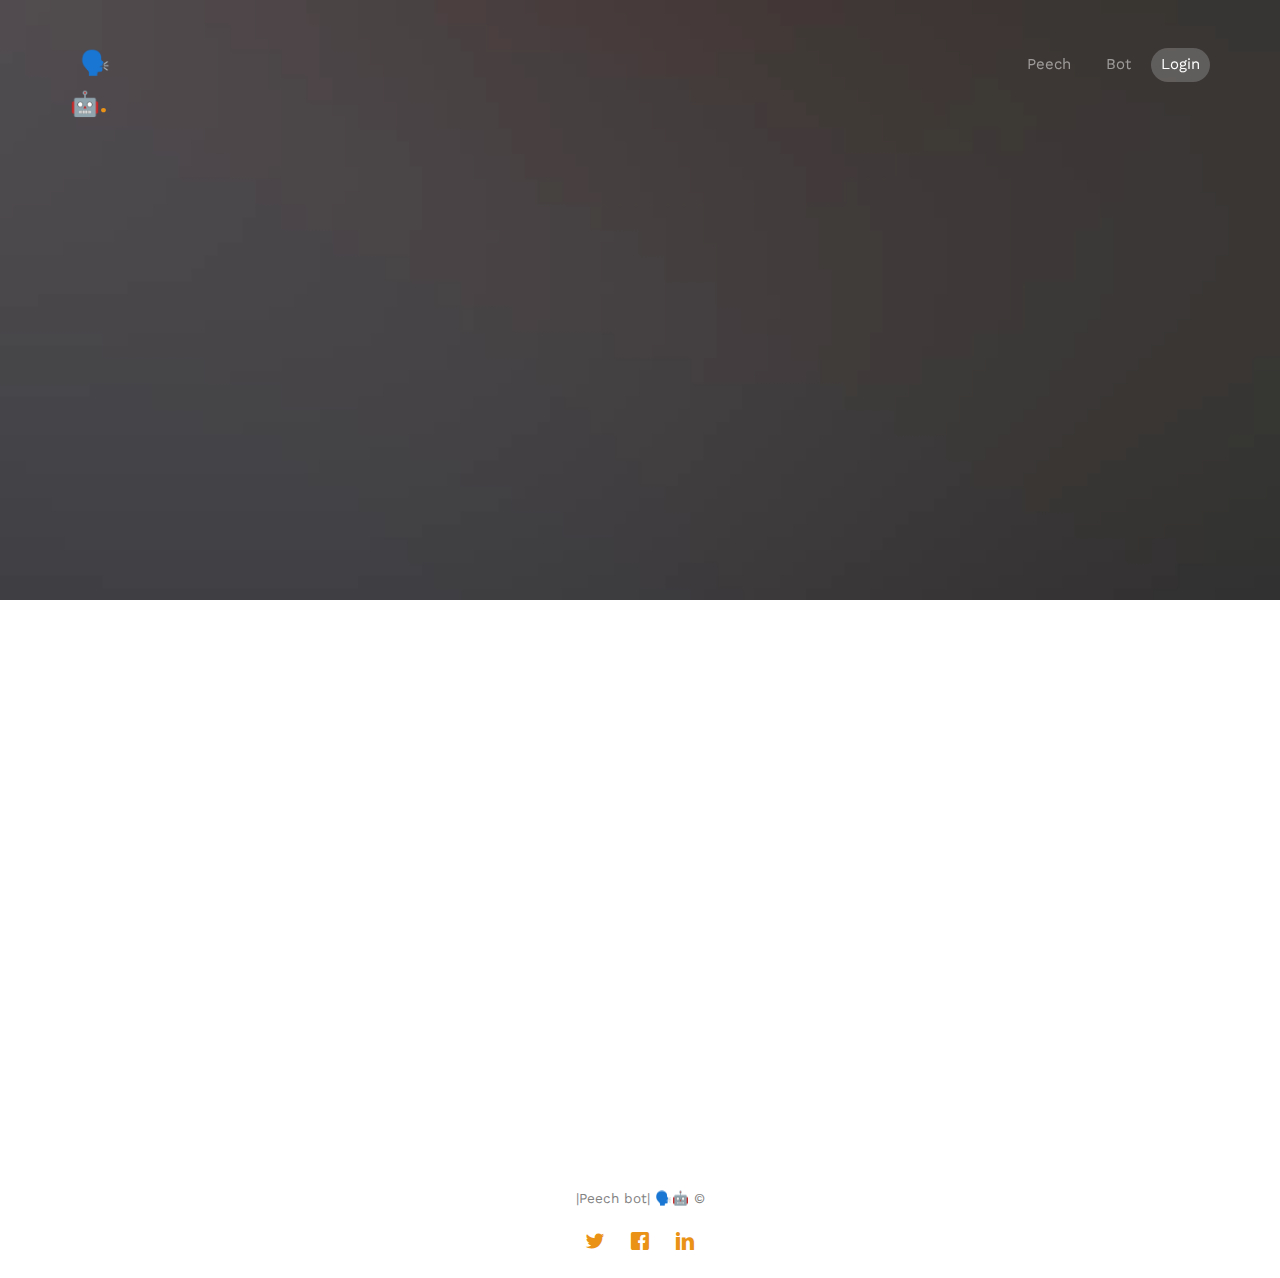
<file: index.html>
<!DOCTYPE HTML>
<html>
	<head>
	<meta charset="utf-8">
	<meta http-equiv="X-UA-Compatible" content="IE=edge">
	<title>|Peech bot| 🗣️🤖 &mdash; </title>
	<meta name="viewport" content="width=device-width, initial-scale=1">
	<meta name="description" content="Plataforma de Analítica de datos " />
	<meta name="keywords" content="Analítica" />
	<meta name="author" content="Basilea Investments" />


  	<!-- Facebook and Twitter integration -->
	<meta property="og:title" content=""/>
	<meta property="og:image" content=""/>
	<meta property="og:url" content=""/>
	<meta property="og:site_name" content=""/>
	<meta property="og:description" content=""/>
	<meta name="twitter:title" content="" />
	<meta name="twitter:image" content="" />
	<meta name="twitter:url" content="" />
	<meta name="twitter:card" content="" />

	<link href="https://fonts.googleapis.com/css?family=Work+Sans:300,400,500,700,800" rel="stylesheet">
	
	<!-- Animate.css -->
	<link rel="stylesheet" href="css/animate.css">
	<!-- Icomoon Icon Fonts-->
	<link rel="stylesheet" href="css/icomoon.css">
	<!-- Bootstrap  -->
	<link rel="stylesheet" href="css/bootstrap.css">

	<!-- Magnific Popup -->
	<link rel="stylesheet" href="css/magnific-popup.css">

	<!-- Owl Carousel  -->
	<link rel="stylesheet" href="css/owl.carousel.min.css">
	<link rel="stylesheet" href="css/owl.theme.default.min.css">

	<!-- Theme style  -->
	<link rel="stylesheet" href="css/style.css">

	<!-- Modernizr JS -->
	<script src="js/modernizr-2.6.2.min.js"></script>
	<!-- FOR IE9 below -->
	<!--[if lt IE 9]>
	<script src="js/respond.min.js"></script>
	<![endif]-->

	</head>
	<body>
		
	<div class="fh5co-loader"></div>
	
	<div id="page">
	<nav class="fh5co-nav" role="navigation">
		<div class="top">
			<div class="container">
				<div class="row">
					<div class="col-xs-12 text-right">
						
					</div>
				</div>
			</div>
		</div>
		<div class="top-menu">
			<div class="container">
				<div class="row">
					<div class="col-xs-1">
						<div id="fh5co-logo"><a href="index.html">🗣️🤖<span>.</span></a></div>
					</div>
					<div class="col-xs-11 text-right menu-1">
						<ul>
							<li class="active"><a href="index.html"></a></li>
							<li><a href="#">Peech</a></li>
							<li class="has-dropdown"><a href="#">Bot</a><ul class="dropdown">
									<li><a href="asuntos.html">Talk</a></li>
								</ul></li>
							
							<li class="btn-cta"><a href="#"><span>Login</span></a></li>
							
						</ul>
					</div>
				</div>
				
			</div>
		</div>
	</nav>

	<header id="fh5co-header" class="fh5co-cover fh5co-cover-sm" role="banner" style="background-image:url(images/img_bg_2.jpg);" data-stellar-background-ratio="0.5">
		<div class="overlay"></div>
		<div class="container">
			<div class="row">      
				<div class="col-md-8 col-md-offset-2 text-center">
					<div class="display-t">
						<div class="display-tc animate-box" data-animate-effect="fadeIn">

									
									<iframe width="560" height="315" src="https://www.youtube.com/embed/?autoplay=166twwLD4P1Y" frameborder="0" allow="autoplay; encrypted-media" allowfullscreen></iframe>
</iframe>

							<h1> </h1>
							<h2></h2>
							<h2></h2>
						</div>
					</div>
				</div>
			</div>
		</div>
	</header>
<div id="fh5co-counter" class="fh5co-counters">
		<div class="container">
			<div class="row">
				<div class="col-md-3 text-center animate-box">
					<span class="fh5co-counter js-counter" data-from="0" data-to="21233" data-speed="4500" data-refresh-interval="50"></span>
					<span class="fh5co-counter-label">Removed Hate Speech</span>
				</div>
				<div class="col-md-3 text-center animate-box">
					<span class="fh5co-counter js-counter" data-from="0" data-to="4212" data-speed="4300" data-refresh-interval="50"></span>
					<span class="fh5co-counter-label">Bullying</span>
				</div>
				<div class="col-md-3 text-center animate-box">
					<span class="fh5co-counter js-counter" data-from="0" data-to="3953" data-speed="4500" data-refresh-interval="50"></span>
					<span class="fh5co-counter-label">Threads</span>
				</div>
				<div class="col-md-3 text-center animate-box">
					<span class="fh5co-counter js-counter" data-from="0" data-to="4616" data-speed="4300" data-refresh-interval="50"></span>
					<span class="fh5co-counter-label">Attacks</span>
				</div>
			</div>
		</div>
	</div>
	
			
	
						
	

<div id="fh5co-explore" >
		<div class="container">	
		<div class="row animate-box">
				<div class="col-md-6 col-md-offset-3 text-center fh5co-heading">

				<h4> </h4>
				
					</div>

				
				


					</div>
				</div>
			</div>
		</div>

			<div class="row copyright">
				<div class="col-md-12 text-center">
					<p>
						<small class="block">|Peech bot| 🗣️🤖 &copy; </small> 

					</p>
					

					<p>
						<ul class="fh5co-social-icons">
							<li><a href="#"><i class="icon-twitter"></i></a></li>
							<li><a href="#"><i class="icon-facebook"></i></a></li>
							<li><a href="#"><i class="icon-linkedin"></i></a></li>
							
						</ul>
					</p>
				</div>
			</div>
		</div>
	
		</div>
	</footer>
	</div>

	<div class="gototop js-top">
		<a href="#" class="js-gotop"><i class="icon-arrow-up"></i></a>
	</div>
	
	<!-- jQuery -->
	<script src="js/jquery.min.js"></script>
	<!-- jQuery Easing -->
	<script src="js/jquery.easing.1.3.js"></script>
	<!-- Bootstrap -->
	<script src="js/bootstrap.min.js"></script>
	<!-- Waypoints -->
	<script src="js/jquery.waypoints.min.js"></script>
	<!-- Stellar Parallax -->
	<script src="js/jquery.stellar.min.js"></script>
	<!-- Carousel -->
	<script src="js/owl.carousel.min.js"></script>
	<!-- countTo -->
	<script src="js/jquery.countTo.js"></script>
	<!-- Magnific Popup -->
	<script src="js/jquery.magnific-popup.min.js"></script>
	<script src="js/magnific-popup-options.js"></script>
	<!-- Main -->
	<script src="js/main.js"></script>
	<script>
  (function(i,s,o,g,r,a,m){i['GoogleAnalyticsObject']=r;i[r]=i[r]||function(){
  (i[r].q=i[r].q||[]).push(arguments)},i[r].l=1*new Date();a=s.createElement(o),
  m=s.getElementsByTagName(o)[0];a.async=1;a.src=g;m.parentNode.insertBefore(a,m)
  })(window,document,'script','https://www.google-analytics.com/analytics.js','ga');

  ga('create', 'UA-42796169-6', 'auto');
  ga('send', 'pageview');

</script>
	</body>
</html>
</file>
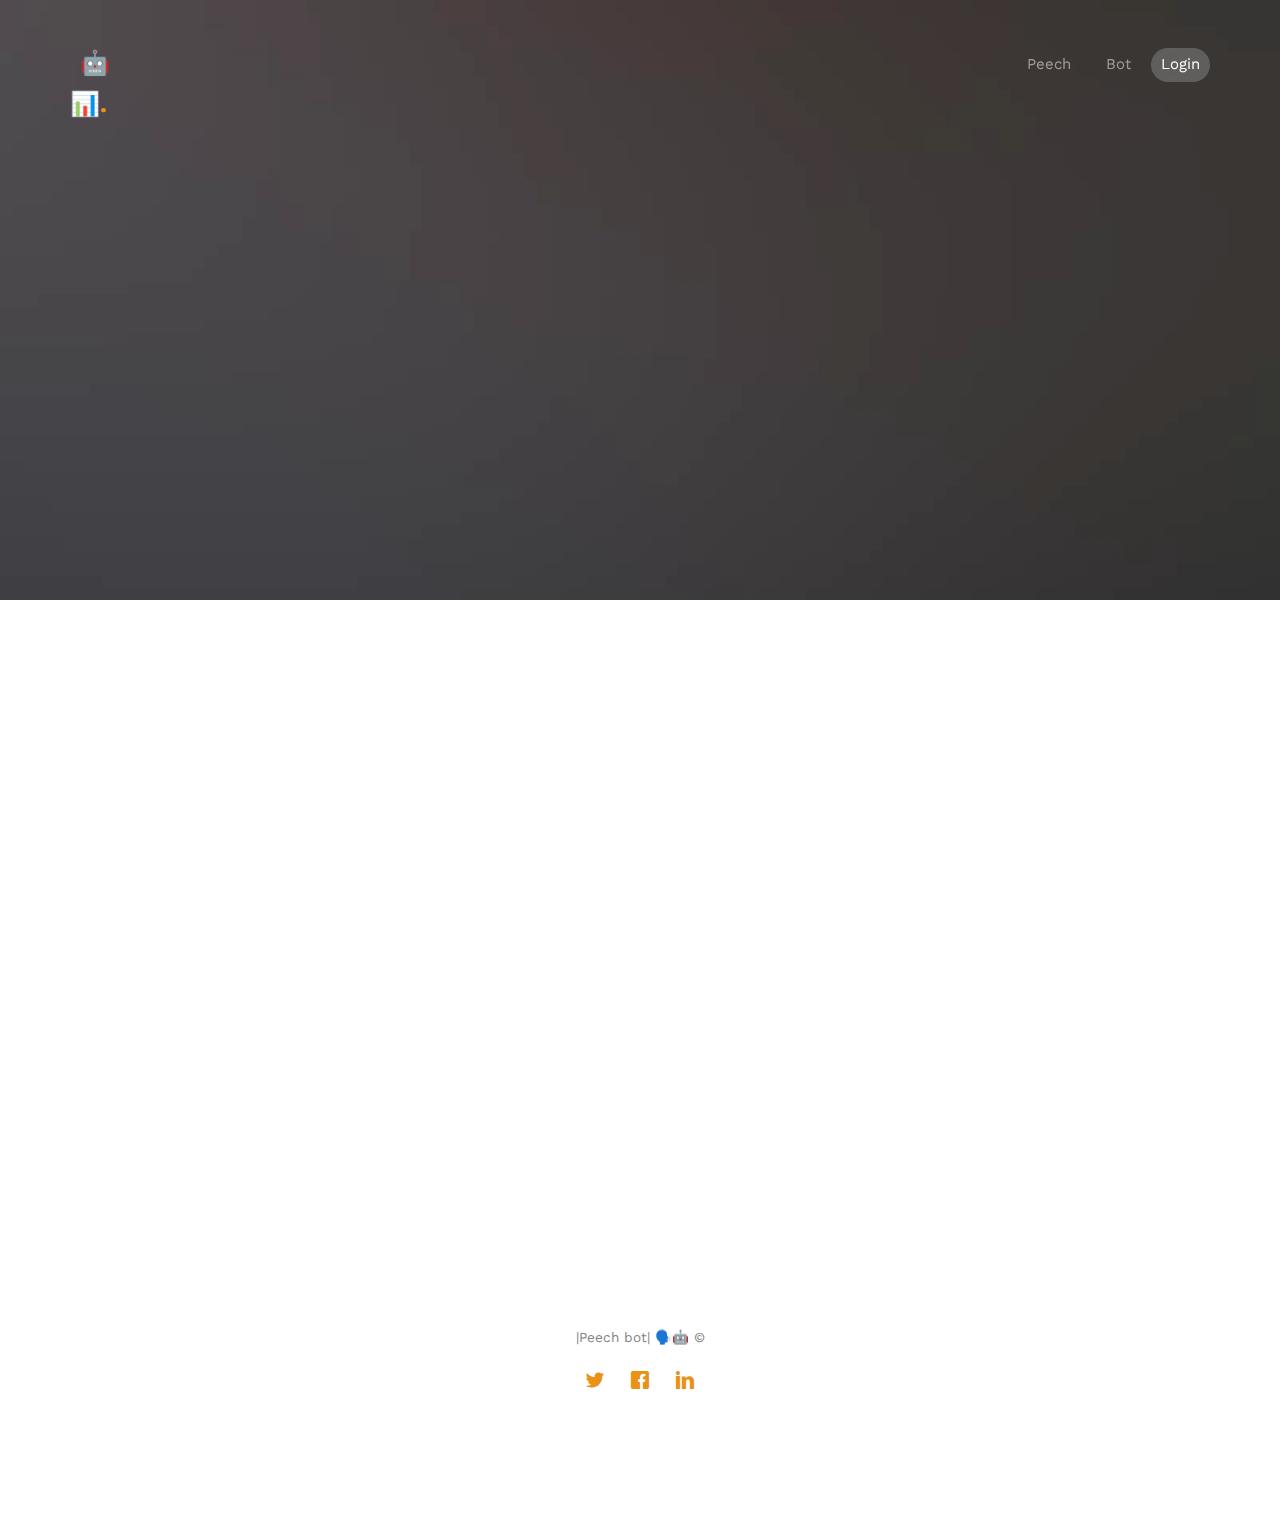
<file: asuntos.html>
<!DOCTYPE HTML>
<html>
	<head>
	<meta charset="utf-8">
	<meta http-equiv="X-UA-Compatible" content="IE=edge">
	<title>|Superbot| 🤖📊 &mdash; </title>
	<meta name="viewport" content="width=device-width, initial-scale=1">
	<meta name="description" content="Plataforma de Analítica de datos " />
	<meta name="keywords" content="Analítica" />
	<meta name="author" content="Basilea Investments" />


  	<!-- Facebook and Twitter integration -->
	<meta property="og:title" content=""/>
	<meta property="og:image" content=""/>
	<meta property="og:url" content=""/>
	<meta property="og:site_name" content=""/>
	<meta property="og:description" content=""/>
	<meta name="twitter:title" content="" />
	<meta name="twitter:image" content="" />
	<meta name="twitter:url" content="" />
	<meta name="twitter:card" content="" />

	<link href="https://fonts.googleapis.com/css?family=Work+Sans:300,400,500,700,800" rel="stylesheet">
	
	<!-- Animate.css -->
	<link rel="stylesheet" href="css/animate.css">
	<!-- Icomoon Icon Fonts-->
	<link rel="stylesheet" href="css/icomoon.css">
	<!-- Bootstrap  -->
	<link rel="stylesheet" href="css/bootstrap.css">

	<!-- Magnific Popup -->
	<link rel="stylesheet" href="css/magnific-popup.css">

	<!-- Owl Carousel  -->
	<link rel="stylesheet" href="css/owl.carousel.min.css">
	<link rel="stylesheet" href="css/owl.theme.default.min.css">

	<!-- Theme style  -->
	<link rel="stylesheet" href="css/style.css">

	<!-- Modernizr JS -->
	<script src="js/modernizr-2.6.2.min.js"></script>
	<!-- FOR IE9 below -->
	<!--[if lt IE 9]>
	<script src="js/respond.min.js"></script>
	<![endif]-->

	</head>
	<body>
		
	<div class="fh5co-loader"></div>
	
	<div id="page">
	<nav class="fh5co-nav" role="navigation">
		<div class="top">
			<div class="container">
				<div class="row">
					<div class="col-xs-12 text-right">
						
					</div>
				</div>
			</div>
		</div>
		<div class="top-menu">
			<div class="container">
				<div class="row">
					<div class="col-xs-1">
						<div id="fh5co-logo"><a href="index.html">🤖📊<span>.</span></a></div>
					</div>
					<div class="col-xs-11 text-right menu-1">
						<ul>
							<li class="active"><a href="index.html"></a></li>
							<li><a href="#">Peech</a></li>
							<li class="has-dropdown"><a href="index.html">Bot</a><ul class="dropdown">
									<li><a href="asuntos.html">Talk</a></li>
									
								</ul></li>
							
							<li class="btn-cta"><a href="#"><span>Login</span></a></li>
							
						</ul>
					</div>
				</div>
				
			</div>
		</div>
	</nav>

	<header id="fh5co-header" class="fh5co-cover fh5co-cover-sm" role="banner" style="background-image:url(images/img_bg_2.jpg);" data-stellar-background-ratio="0.5">
		<div class="overlay"></div>
		<div class="container">
			<div class="row">      
				<div class="col-md-8 col-md-offset-2 text-center">
					<div class="display-t">
						<div class="display-tc animate-box" data-animate-effect="fadeIn">

									<iframe    width="70%"    height="70%"    src="https://console.dialogflow.com/api-client/demo/embedded/bdfe3c20-02f0-439d-b521-942e863cbb37"></iframe>

							<h1> </h1>
							<h2></h2>
							<h2></h2>
						</div>
					</div>
				</div>
			</div>
		</div>
	</header>
<div id="fh5co-counter" class="fh5co-counters">
		<div class="container">
			<div class="row">
				<div class="col-md-3 text-center animate-box">
					<span class="fh5co-counter js-counter" data-from="0" data-to="21233" data-speed="4500" data-refresh-interval="50"></span>
					<span class="fh5co-counter-label">Removed Hate Speech</span>
				</div>
				<div class="col-md-3 text-center animate-box">
					<span class="fh5co-counter js-counter" data-from="0" data-to="4212" data-speed="4300" data-refresh-interval="50"></span>
					<span class="fh5co-counter-label">Bullying</span>
				</div>
				<div class="col-md-3 text-center animate-box">
					<span class="fh5co-counter js-counter" data-from="0" data-to="3953" data-speed="4500" data-refresh-interval="50"></span>
					<span class="fh5co-counter-label">Threads</span>
				</div>
				<div class="col-md-3 text-center animate-box">
					<span class="fh5co-counter js-counter" data-from="0" data-to="4616" data-speed="4300" data-refresh-interval="50"></span>
					<span class="fh5co-counter-label">Attacks</span>
				</div>
			</div>
		</div>
	</div>
	
			
					
				</div>
			</div>
		</div>	
		<div id="fh5co-explore" >
		<div class="container">	
		<div class="row animate-box">
				<
				
<div id="fh5co-explore" >
		<div class="container">	
		<div class="row animate-box">
				<div class="col-md-6 col-md-offset-3 text-center fh5co-heading">

				<h4> </h4>
				
					</div>

				
				


					</div>
				</div>
			</div>
		</div>

			<div class="row copyright">
				<div class="col-md-12 text-center">
					<p>
						<small class="block">|Peech bot| 🗣️🤖 &copy; </small> 

					</p>
					

					<p>
						<ul class="fh5co-social-icons">
							<li><a href="#"><i class="icon-twitter"></i></a></li>
							<li><a href="#"><i class="icon-facebook"></i></a></li>
							<li><a href="#"><i class="icon-linkedin"></i></a></li>
							
						</ul>
					</p>
				</div>
			</div>
		</div>
	
		</div>
	</footer>
	</div>

	<div class="gototop js-top">
		<a href="#" class="js-gotop"><i class="icon-arrow-up"></i></a>
	</div>
	
	<!-- jQuery -->
	<script src="js/jquery.min.js"></script>
	<!-- jQuery Easing -->
	<script src="js/jquery.easing.1.3.js"></script>
	<!-- Bootstrap -->
	<script src="js/bootstrap.min.js"></script>
	<!-- Waypoints -->
	<script src="js/jquery.waypoints.min.js"></script>
	<!-- Stellar Parallax -->
	<script src="js/jquery.stellar.min.js"></script>
	<!-- Carousel -->
	<script src="js/owl.carousel.min.js"></script>
	<!-- countTo -->
	<script src="js/jquery.countTo.js"></script>
	<!-- Magnific Popup -->
	<script src="js/jquery.magnific-popup.min.js"></script>
	<script src="js/magnific-popup-options.js"></script>
	<!-- Main -->
	<script src="js/main.js"></script>
	<script>
  (function(i,s,o,g,r,a,m){i['GoogleAnalyticsObject']=r;i[r]=i[r]||function(){
  (i[r].q=i[r].q||[]).push(arguments)},i[r].l=1*new Date();a=s.createElement(o),
  m=s.getElementsByTagName(o)[0];a.async=1;a.src=g;m.parentNode.insertBefore(a,m)
  })(window,document,'script','https://www.google-analytics.com/analytics.js','ga');

  ga('create', 'UA-42796169-6', 'auto');
  ga('send', 'pageview');

</script>
	</body>
</html>
</file>
<file: css/icomoon.css>
@font-face {
  font-family: 'icomoon';
  src:  url('../fonts/icomoon/icomoon.eot?6iuir');
  src:  url('../fonts/icomoon/icomoon.eot?6iuir#iefix') format('embedded-opentype'),
    url('../fonts/icomoon/icomoon.ttf?6iuir') format('truetype'),
    url('../fonts/icomoon/icomoon.woff?6iuir') format('woff'),
    url('../fonts/icomoon/icomoon.svg?6iuir#icomoon') format('svg');
  font-weight: normal;
  font-style: normal;
}

[class^="icon-"], [class*=" icon-"] {
  /* use !important to prevent issues with browser extensions that change fonts */
  font-family: 'icomoon' !important;
  speak: none;
  font-style: normal;
  font-weight: normal;
  font-variant: normal;
  text-transform: none;
  line-height: 1;

  /* Better Font Rendering =========== */
  -webkit-font-smoothing: antialiased;
  -moz-osx-font-smoothing: grayscale;
}

.icon-eye:before {
  content: "\e000";
}
.icon-paper-clip:before {
  content: "\e001";
}
.icon-mail:before {
  content: "\e002";
}
.icon-toggle:before {
  content: "\e003";
}
.icon-layout:before {
  content: "\e004";
}
.icon-link:before {
  content: "\e005";
}
.icon-bell:before {
  content: "\e006";
}
.icon-lock:before {
  content: "\e007";
}
.icon-unlock:before {
  content: "\e008";
}
.icon-ribbon:before {
  content: "\e009";
}
.icon-image:before {
  content: "\e010";
}
.icon-signal:before {
  content: "\e011";
}
.icon-target:before {
  content: "\e012";
}
.icon-clipboard:before {
  content: "\e013";
}
.icon-clock:before {
  content: "\e014";
}
.icon-watch:before {
  content: "\e015";
}
.icon-air-play:before {
  content: "\e016";
}
.icon-camera:before {
  content: "\e017";
}
.icon-video:before {
  content: "\e018";
}
.icon-disc:before {
  content: "\e019";
}
.icon-printer:before {
  content: "\e020";
}
.icon-monitor:before {
  content: "\e021";
}
.icon-server:before {
  content: "\e022";
}
.icon-cog:before {
  content: "\e023";
}
.icon-heart:before {
  content: "\e024";
}
.icon-paragraph:before {
  content: "\e025";
}
.icon-align-justify:before {
  content: "\e026";
}
.icon-align-left:before {
  content: "\e027";
}
.icon-align-center:before {
  content: "\e028";
}
.icon-align-right:before {
  content: "\e029";
}
.icon-book:before {
  content: "\e030";
}
.icon-layers:before {
  content: "\e031";
}
.icon-stack:before {
  content: "\e032";
}
.icon-stack-2:before {
  content: "\e033";
}
.icon-paper:before {
  content: "\e034";
}
.icon-paper-stack:before {
  content: "\e035";
}
.icon-search:before {
  content: "\e036";
}
.icon-zoom-in:before {
  content: "\e037";
}
.icon-zoom-out:before {
  content: "\e038";
}
.icon-reply:before {
  content: "\e039";
}
.icon-circle-plus:before {
  content: "\e040";
}
.icon-circle-minus:before {
  content: "\e041";
}
.icon-circle-check:before {
  content: "\e042";
}
.icon-circle-cross:before {
  content: "\e043";
}
.icon-square-plus:before {
  content: "\e044";
}
.icon-square-minus:before {
  content: "\e045";
}
.icon-square-check:before {
  content: "\e046";
}
.icon-square-cross:before {
  content: "\e047";
}
.icon-microphone:before {
  content: "\e048";
}
.icon-record:before {
  content: "\e049";
}
.icon-skip-back:before {
  content: "\e050";
}
.icon-rewind:before {
  content: "\e051";
}
.icon-play:before {
  content: "\e052";
}
.icon-pause:before {
  content: "\e053";
}
.icon-stop:before {
  content: "\e054";
}
.icon-fast-forward:before {
  content: "\e055";
}
.icon-skip-forward:before {
  content: "\e056";
}
.icon-shuffle:before {
  content: "\e057";
}
.icon-repeat:before {
  content: "\e058";
}
.icon-folder:before {
  content: "\e059";
}
.icon-umbrella:before {
  content: "\e060";
}
.icon-moon:before {
  content: "\e061";
}
.icon-thermometer:before {
  content: "\e062";
}
.icon-drop:before {
  content: "\e063";
}
.icon-sun:before {
  content: "\e064";
}
.icon-cloud:before {
  content: "\e065";
}
.icon-cloud-upload:before {
  content: "\e066";
}
.icon-cloud-download:before {
  content: "\e067";
}
.icon-upload:before {
  content: "\e068";
}
.icon-download:before {
  content: "\e069";
}
.icon-location:before {
  content: "\e070";
}
.icon-location-2:before {
  content: "\e071";
}
.icon-map:before {
  content: "\e072";
}
.icon-battery:before {
  content: "\e073";
}
.icon-head:before {
  content: "\e074";
}
.icon-briefcase:before {
  content: "\e075";
}
.icon-speech-bubble:before {
  content: "\e076";
}
.icon-anchor:before {
  content: "\e077";
}
.icon-globe:before {
  content: "\e078";
}
.icon-box:before {
  content: "\e079";
}
.icon-reload:before {
  content: "\e080";
}
.icon-share:before {
  content: "\e081";
}
.icon-marquee:before {
  content: "\e082";
}
.icon-marquee-plus:before {
  content: "\e083";
}
.icon-marquee-minus:before {
  content: "\e084";
}
.icon-tag:before {
  content: "\e085";
}
.icon-power:before {
  content: "\e086";
}
.icon-command:before {
  content: "\e087";
}
.icon-alt:before {
  content: "\e088";
}
.icon-esc:before {
  content: "\e089";
}
.icon-bar-graph:before {
  content: "\e090";
}
.icon-bar-graph-2:before {
  content: "\e091";
}
.icon-pie-graph:before {
  content: "\e092";
}
.icon-star:before {
  content: "\e093";
}
.icon-arrow-left:before {
  content: "\e094";
}
.icon-arrow-right:before {
  content: "\e095";
}
.icon-arrow-up:before {
  content: "\e096";
}
.icon-arrow-down:before {
  content: "\e097";
}
.icon-volume:before {
  content: "\e098";
}
.icon-mute:before {
  content: "\e099";
}
.icon-content-right:before {
  content: "\e100";
}
.icon-content-left:before {
  content: "\e101";
}
.icon-grid:before {
  content: "\e102";
}
.icon-grid-2:before {
  content: "\e103";
}
.icon-columns:before {
  content: "\e104";
}
.icon-loader:before {
  content: "\e105";
}
.icon-bag:before {
  content: "\e106";
}
.icon-ban:before {
  content: "\e107";
}
.icon-flag:before {
  content: "\e108";
}
.icon-trash:before {
  content: "\e109";
}
.icon-expand:before {
  content: "\e110";
}
.icon-contract:before {
  content: "\e111";
}
.icon-maximize:before {
  content: "\e112";
}
.icon-minimize:before {
  content: "\e113";
}
.icon-plus:before {
  content: "\e114";
}
.icon-minus:before {
  content: "\e115";
}
.icon-check:before {
  content: "\e116";
}
.icon-cross:before {
  content: "\e117";
}
.icon-move:before {
  content: "\e118";
}
.icon-delete:before {
  content: "\e119";
}
.icon-menu:before {
  content: "\e120";
}
.icon-archive:before {
  content: "\e121";
}
.icon-inbox:before {
  content: "\e122";
}
.icon-outbox:before {
  content: "\e123";
}
.icon-file:before {
  content: "\e124";
}
.icon-file-add:before {
  content: "\e125";
}
.icon-file-subtract:before {
  content: "\e126";
}
.icon-help:before {
  content: "\e127";
}
.icon-open:before {
  content: "\e128";
}
.icon-ellipsis:before {
  content: "\e129";
}
.icon-add-to-list:before {
  content: "\e900";
}
.icon-classic-computer:before {
  content: "\e901";
}
.icon-controller-fast-backward:before {
  content: "\e902";
}
.icon-creative-commons-attribution:before {
  content: "\e903";
}
.icon-creative-commons-noderivs:before {
  content: "\e904";
}
.icon-creative-commons-noncommercial-eu:before {
  content: "\e905";
}
.icon-creative-commons-noncommercial-us:before {
  content: "\e906";
}
.icon-creative-commons-public-domain:before {
  content: "\e907";
}
.icon-creative-commons-remix:before {
  content: "\e908";
}
.icon-creative-commons-share:before {
  content: "\e909";
}
.icon-creative-commons-sharealike:before {
  content: "\e90a";
}
.icon-creative-commons:before {
  content: "\e90b";
}
.icon-document-landscape:before {
  content: "\e90c";
}
.icon-remove-user:before {
  content: "\e90d";
}
.icon-warning:before {
  content: "\e90e";
}
.icon-arrow-bold-down:before {
  content: "\e90f";
}
.icon-arrow-bold-left:before {
  content: "\e910";
}
.icon-arrow-bold-right:before {
  content: "\e911";
}
.icon-arrow-bold-up:before {
  content: "\e912";
}
.icon-arrow-down2:before {
  content: "\e913";
}
.icon-arrow-left2:before {
  content: "\e914";
}
.icon-arrow-long-down:before {
  content: "\e915";
}
.icon-arrow-long-left:before {
  content: "\e916";
}
.icon-arrow-long-right:before {
  content: "\e917";
}
.icon-arrow-long-up:before {
  content: "\e918";
}
.icon-arrow-right2:before {
  content: "\e919";
}
.icon-arrow-up2:before {
  content: "\e91a";
}
.icon-arrow-with-circle-down:before {
  content: "\e91b";
}
.icon-arrow-with-circle-left:before {
  content: "\e91c";
}
.icon-arrow-with-circle-right:before {
  content: "\e91d";
}
.icon-arrow-with-circle-up:before {
  content: "\e91e";
}
.icon-bookmark:before {
  content: "\e91f";
}
.icon-bookmarks:before {
  content: "\e920";
}
.icon-chevron-down:before {
  content: "\e921";
}
.icon-chevron-left:before {
  content: "\e922";
}
.icon-chevron-right:before {
  content: "\e923";
}
.icon-chevron-small-down:before {
  content: "\e924";
}
.icon-chevron-small-left:before {
  content: "\e925";
}
.icon-chevron-small-right:before {
  content: "\e926";
}
.icon-chevron-small-up:before {
  content: "\e927";
}
.icon-chevron-thin-down:before {
  content: "\e928";
}
.icon-chevron-thin-left:before {
  content: "\e929";
}
.icon-chevron-thin-right:before {
  content: "\e92a";
}
.icon-chevron-thin-up:before {
  content: "\e92b";
}
.icon-chevron-up:before {
  content: "\e92c";
}
.icon-chevron-with-circle-down:before {
  content: "\e92d";
}
.icon-chevron-with-circle-left:before {
  content: "\e92e";
}
.icon-chevron-with-circle-right:before {
  content: "\e92f";
}
.icon-chevron-with-circle-up:before {
  content: "\e930";
}
.icon-cloud2:before {
  content: "\e931";
}
.icon-controller-fast-forward:before {
  content: "\e932";
}
.icon-controller-jump-to-start:before {
  content: "\e933";
}
.icon-controller-next:before {
  content: "\e934";
}
.icon-controller-paus:before {
  content: "\e935";
}
.icon-controller-play:before {
  content: "\e936";
}
.icon-controller-record:before {
  content: "\e937";
}
.icon-controller-stop:before {
  content: "\e938";
}
.icon-controller-volume:before {
  content: "\e939";
}
.icon-dot-single:before {
  content: "\e93a";
}
.icon-dots-three-horizontal:before {
  content: "\e93b";
}
.icon-dots-three-vertical:before {
  content: "\e93c";
}
.icon-dots-two-horizontal:before {
  content: "\e93d";
}
.icon-dots-two-vertical:before {
  content: "\e93e";
}
.icon-download2:before {
  content: "\e93f";
}
.icon-emoji-flirt:before {
  content: "\e940";
}
.icon-flow-branch:before {
  content: "\e941";
}
.icon-flow-cascade:before {
  content: "\e942";
}
.icon-flow-line:before {
  content: "\e943";
}
.icon-flow-parallel:before {
  content: "\e944";
}
.icon-flow-tree:before {
  content: "\e945";
}
.icon-install:before {
  content: "\e946";
}
.icon-layers2:before {
  content: "\e947";
}
.icon-open-book:before {
  content: "\e948";
}
.icon-resize-100:before {
  content: "\e949";
}
.icon-resize-full-screen:before {
  content: "\e94a";
}
.icon-save:before {
  content: "\e94b";
}
.icon-select-arrows:before {
  content: "\e94c";
}
.icon-sound-mute:before {
  content: "\e94d";
}
.icon-sound:before {
  content: "\e94e";
}
.icon-trash2:before {
  content: "\e94f";
}
.icon-triangle-down:before {
  content: "\e950";
}
.icon-triangle-left:before {
  content: "\e951";
}
.icon-triangle-right:before {
  content: "\e952";
}
.icon-triangle-up:before {
  content: "\e953";
}
.icon-uninstall:before {
  content: "\e954";
}
.icon-upload-to-cloud:before {
  content: "\e955";
}
.icon-upload2:before {
  content: "\e956";
}
.icon-add-user:before {
  content: "\e957";
}
.icon-address:before {
  content: "\e958";
}
.icon-adjust:before {
  content: "\e959";
}
.icon-air:before {
  content: "\e95a";
}
.icon-aircraft-landing:before {
  content: "\e95b";
}
.icon-aircraft-take-off:before {
  content: "\e95c";
}
.icon-aircraft:before {
  content: "\e95d";
}
.icon-align-bottom:before {
  content: "\e95e";
}
.icon-align-horizontal-middle:before {
  content: "\e95f";
}
.icon-align-left2:before {
  content: "\e960";
}
.icon-align-right2:before {
  content: "\e961";
}
.icon-align-top:before {
  content: "\e962";
}
.icon-align-vertical-middle:before {
  content: "\e963";
}
.icon-archive2:before {
  content: "\e964";
}
.icon-area-graph:before {
  content: "\e965";
}
.icon-attachment:before {
  content: "\e966";
}
.icon-awareness-ribbon:before {
  content: "\e967";
}
.icon-back-in-time:before {
  content: "\e968";
}
.icon-back:before {
  content: "\e969";
}
.icon-bar-graph2:before {
  content: "\e96a";
}
.icon-battery2:before {
  content: "\e96b";
}
.icon-beamed-note:before {
  content: "\e96c";
}
.icon-bell2:before {
  content: "\e96d";
}
.icon-blackboard:before {
  content: "\e96e";
}
.icon-block:before {
  content: "\e96f";
}
.icon-book2:before {
  content: "\e970";
}
.icon-bowl:before {
  content: "\e971";
}
.icon-box2:before {
  content: "\e972";
}
.icon-briefcase2:before {
  content: "\e973";
}
.icon-browser:before {
  content: "\e974";
}
.icon-brush:before {
  content: "\e975";
}
.icon-bucket:before {
  content: "\e976";
}
.icon-cake:before {
  content: "\e977";
}
.icon-calculator:before {
  content: "\e978";
}
.icon-calendar:before {
  content: "\e979";
}
.icon-camera2:before {
  content: "\e97a";
}
.icon-ccw:before {
  content: "\e97b";
}
.icon-chat:before {
  content: "\e97c";
}
.icon-check2:before {
  content: "\e97d";
}
.icon-circle-with-cross:before {
  content: "\e97e";
}
.icon-circle-with-minus:before {
  content: "\e97f";
}
.icon-circle-with-plus:before {
  content: "\e980";
}
.icon-circle:before {
  content: "\e981";
}
.icon-circular-graph:before {
  content: "\e982";
}
.icon-clapperboard:before {
  content: "\e983";
}
.icon-clipboard2:before {
  content: "\e984";
}
.icon-clock2:before {
  content: "\e985";
}
.icon-code:before {
  content: "\e986";
}
.icon-cog2:before {
  content: "\e987";
}
.icon-colours:before {
  content: "\e988";
}
.icon-compass:before {
  content: "\e989";
}
.icon-copy:before {
  content: "\e98a";
}
.icon-credit-card:before {
  content: "\e98b";
}
.icon-credit:before {
  content: "\e98c";
}
.icon-cross2:before {
  content: "\e98d";
}
.icon-cup:before {
  content: "\e98e";
}
.icon-cw:before {
  content: "\e98f";
}
.icon-cycle:before {
  content: "\e990";
}
.icon-database:before {
  content: "\e991";
}
.icon-dial-pad:before {
  content: "\e992";
}
.icon-direction:before {
  content: "\e993";
}
.icon-document:before {
  content: "\e994";
}
.icon-documents:before {
  content: "\e995";
}
.icon-drink:before {
  content: "\e996";
}
.icon-drive:before {
  content: "\e997";
}
.icon-drop2:before {
  content: "\e998";
}
.icon-edit:before {
  content: "\e999";
}
.icon-email:before {
  content: "\e99a";
}
.icon-emoji-happy:before {
  content: "\e99b";
}
.icon-emoji-neutral:before {
  content: "\e99c";
}
.icon-emoji-sad:before {
  content: "\e99d";
}
.icon-erase:before {
  content: "\e99e";
}
.icon-eraser:before {
  content: "\e99f";
}
.icon-export:before {
  content: "\e9a0";
}
.icon-eye2:before {
  content: "\e9a1";
}
.icon-feather:before {
  content: "\e9a2";
}
.icon-flag2:before {
  content: "\e9a3";
}
.icon-flash:before {
  content: "\e9a4";
}
.icon-flashlight:before {
  content: "\e9a5";
}
.icon-flat-brush:before {
  content: "\e9a6";
}
.icon-folder-images:before {
  content: "\e9a7";
}
.icon-folder-music:before {
  content: "\e9a8";
}
.icon-folder-video:before {
  content: "\e9a9";
}
.icon-folder2:before {
  content: "\e9aa";
}
.icon-forward:before {
  content: "\e9ab";
}
.icon-funnel:before {
  content: "\e9ac";
}
.icon-game-controller:before {
  content: "\e9ad";
}
.icon-gauge:before {
  content: "\e9ae";
}
.icon-globe2:before {
  content: "\e9af";
}
.icon-graduation-cap:before {
  content: "\e9b0";
}
.icon-grid2:before {
  content: "\e9b1";
}
.icon-hair-cross:before {
  content: "\e9b2";
}
.icon-hand:before {
  content: "\e9b3";
}
.icon-heart-outlined:before {
  content: "\e9b4";
}
.icon-heart2:before {
  content: "\e9b5";
}
.icon-help-with-circle:before {
  content: "\e9b6";
}
.icon-help2:before {
  content: "\e9b7";
}
.icon-home:before {
  content: "\e9b8";
}
.icon-hour-glass:before {
  content: "\e9b9";
}
.icon-image-inverted:before {
  content: "\e9ba";
}
.icon-image2:before {
  content: "\e9bb";
}
.icon-images:before {
  content: "\e9bc";
}
.icon-inbox2:before {
  content: "\e9bd";
}
.icon-infinity:before {
  content: "\e9be";
}
.icon-info-with-circle:before {
  content: "\e9bf";
}
.icon-info:before {
  content: "\e9c0";
}
.icon-key:before {
  content: "\e9c1";
}
.icon-keyboard:before {
  content: "\e9c2";
}
.icon-lab-flask:before {
  content: "\e9c3";
}
.icon-landline:before {
  content: "\e9c4";
}
.icon-language:before {
  content: "\e9c5";
}
.icon-laptop:before {
  content: "\e9c6";
}
.icon-leaf:before {
  content: "\e9c7";
}
.icon-level-down:before {
  content: "\e9c8";
}
.icon-level-up:before {
  content: "\e9c9";
}
.icon-lifebuoy:before {
  content: "\e9ca";
}
.icon-light-bulb:before {
  content: "\e9cb";
}
.icon-light-down:before {
  content: "\e9cc";
}
.icon-light-up:before {
  content: "\e9cd";
}
.icon-line-graph:before {
  content: "\e9ce";
}
.icon-link2:before {
  content: "\e9cf";
}
.icon-list:before {
  content: "\e9d0";
}
.icon-location-pin:before {
  content: "\e9d1";
}
.icon-location2:before {
  content: "\e9d2";
}
.icon-lock-open:before {
  content: "\e9d3";
}
.icon-lock2:before {
  content: "\e9d4";
}
.icon-log-out:before {
  content: "\e9d5";
}
.icon-login:before {
  content: "\e9d6";
}
.icon-loop:before {
  content: "\e9d7";
}
.icon-magnet:before {
  content: "\e9d8";
}
.icon-magnifying-glass:before {
  content: "\e9d9";
}
.icon-mail2:before {
  content: "\e9da";
}
.icon-man:before {
  content: "\e9db";
}
.icon-map2:before {
  content: "\e9dc";
}
.icon-mask:before {
  content: "\e9dd";
}
.icon-medal:before {
  content: "\e9de";
}
.icon-megaphone:before {
  content: "\e9df";
}
.icon-menu2:before {
  content: "\e9e0";
}
.icon-message:before {
  content: "\e9e1";
}
.icon-mic:before {
  content: "\e9e2";
}
.icon-minus2:before {
  content: "\e9e3";
}
.icon-mobile:before {
  content: "\e9e4";
}
.icon-modern-mic:before {
  content: "\e9e5";
}
.icon-moon2:before {
  content: "\e9e6";
}
.icon-mouse:before {
  content: "\e9e7";
}
.icon-music:before {
  content: "\e9e8";
}
.icon-network:before {
  content: "\e9e9";
}
.icon-new-message:before {
  content: "\e9ea";
}
.icon-new:before {
  content: "\e9eb";
}
.icon-news:before {
  content: "\e9ec";
}
.icon-note:before {
  content: "\e9ed";
}
.icon-notification:before {
  content: "\e9ee";
}
.icon-old-mobile:before {
  content: "\e9ef";
}
.icon-old-phone:before {
  content: "\e9f0";
}
.icon-palette:before {
  content: "\e9f1";
}
.icon-paper-plane:before {
  content: "\e9f2";
}
.icon-pencil:before {
  content: "\e9f3";
}
.icon-phone:before {
  content: "\e9f4";
}
.icon-pie-chart:before {
  content: "\e9f5";
}
.icon-pin:before {
  content: "\e9f6";
}
.icon-plus2:before {
  content: "\e9f7";
}
.icon-popup:before {
  content: "\e9f8";
}
.icon-power-plug:before {
  content: "\e9f9";
}
.icon-price-ribbon:before {
  content: "\e9fa";
}
.icon-price-tag:before {
  content: "\e9fb";
}
.icon-print:before {
  content: "\e9fc";
}
.icon-progress-empty:before {
  content: "\e9fd";
}
.icon-progress-full:before {
  content: "\e9fe";
}
.icon-progress-one:before {
  content: "\e9ff";
}
.icon-progress-two:before {
  content: "\ea00";
}
.icon-publish:before {
  content: "\ea01";
}
.icon-quote:before {
  content: "\ea02";
}
.icon-radio:before {
  content: "\ea03";
}
.icon-reply-all:before {
  content: "\ea04";
}
.icon-reply2:before {
  content: "\ea05";
}
.icon-retweet:before {
  content: "\ea06";
}
.icon-rocket:before {
  content: "\ea07";
}
.icon-round-brush:before {
  content: "\ea08";
}
.icon-rss:before {
  content: "\ea09";
}
.icon-ruler:before {
  content: "\ea0a";
}
.icon-scissors:before {
  content: "\ea0b";
}
.icon-share-alternitive:before {
  content: "\ea0c";
}
.icon-share2:before {
  content: "\ea0d";
}
.icon-shareable:before {
  content: "\ea0e";
}
.icon-shield:before {
  content: "\ea0f";
}
.icon-shop:before {
  content: "\ea10";
}
.icon-shopping-bag:before {
  content: "\ea11";
}
.icon-shopping-basket:before {
  content: "\ea12";
}
.icon-shopping-cart:before {
  content: "\ea13";
}
.icon-shuffle2:before {
  content: "\ea14";
}
.icon-signal2:before {
  content: "\ea15";
}
.icon-sound-mix:before {
  content: "\ea16";
}
.icon-sports-club:before {
  content: "\ea17";
}
.icon-spreadsheet:before {
  content: "\ea18";
}
.icon-squared-cross:before {
  content: "\ea19";
}
.icon-squared-minus:before {
  content: "\ea1a";
}
.icon-squared-plus:before {
  content: "\ea1b";
}
.icon-star-outlined:before {
  content: "\ea1c";
}
.icon-star2:before {
  content: "\ea1d";
}
.icon-stopwatch:before {
  content: "\ea1e";
}
.icon-suitcase:before {
  content: "\ea1f";
}
.icon-swap:before {
  content: "\ea20";
}
.icon-sweden:before {
  content: "\ea21";
}
.icon-switch:before {
  content: "\ea22";
}
.icon-tablet:before {
  content: "\ea23";
}
.icon-tag2:before {
  content: "\ea24";
}
.icon-text-document-inverted:before {
  content: "\ea25";
}
.icon-text-document:before {
  content: "\ea26";
}
.icon-text:before {
  content: "\ea27";
}
.icon-thermometer2:before {
  content: "\ea28";
}
.icon-thumbs-down:before {
  content: "\ea29";
}
.icon-thumbs-up:before {
  content: "\ea2a";
}
.icon-thunder-cloud:before {
  content: "\ea2b";
}
.icon-ticket:before {
  content: "\ea2c";
}
.icon-time-slot:before {
  content: "\ea2d";
}
.icon-tools:before {
  content: "\ea2e";
}
.icon-traffic-cone:before {
  content: "\ea2f";
}
.icon-tree:before {
  content: "\ea30";
}
.icon-trophy:before {
  content: "\ea31";
}
.icon-tv:before {
  content: "\ea32";
}
.icon-typing:before {
  content: "\ea33";
}
.icon-unread:before {
  content: "\ea34";
}
.icon-untag:before {
  content: "\ea35";
}
.icon-user:before {
  content: "\ea36";
}
.icon-users:before {
  content: "\ea37";
}
.icon-v-card:before {
  content: "\ea38";
}
.icon-video2:before {
  content: "\ea39";
}
.icon-vinyl:before {
  content: "\ea3a";
}
.icon-voicemail:before {
  content: "\ea3b";
}
.icon-wallet:before {
  content: "\ea3c";
}
.icon-water:before {
  content: "\ea3d";
}
.icon-px-with-circle:before {
  content: "\ea3e";
}
.icon-px:before {
  content: "\ea3f";
}
.icon-basecamp:before {
  content: "\ea40";
}
.icon-behance:before {
  content: "\ea41";
}
.icon-creative-cloud:before {
  content: "\ea42";
}
.icon-dropbox:before {
  content: "\ea43";
}
.icon-evernote:before {
  content: "\ea44";
}
.icon-flattr:before {
  content: "\ea45";
}
.icon-foursquare:before {
  content: "\ea46";
}
.icon-google-drive:before {
  content: "\ea47";
}
.icon-google-hangouts:before {
  content: "\ea48";
}
.icon-grooveshark:before {
  content: "\ea49";
}
.icon-icloud:before {
  content: "\ea4a";
}
.icon-mixi:before {
  content: "\ea4b";
}
.icon-onedrive:before {
  content: "\ea4c";
}
.icon-paypal:before {
  content: "\ea4d";
}
.icon-picasa:before {
  content: "\ea4e";
}
.icon-qq:before {
  content: "\ea4f";
}
.icon-rdio-with-circle:before {
  content: "\ea50";
}
.icon-renren:before {
  content: "\ea51";
}
.icon-scribd:before {
  content: "\ea52";
}
.icon-sina-weibo:before {
  content: "\ea53";
}
.icon-skype-with-circle:before {
  content: "\ea54";
}
.icon-skype:before {
  content: "\ea55";
}
.icon-slideshare:before {
  content: "\ea56";
}
.icon-smashing:before {
  content: "\ea57";
}
.icon-soundcloud:before {
  content: "\ea58";
}
.icon-spotify-with-circle:before {
  content: "\ea59";
}
.icon-spotify:before {
  content: "\ea5a";
}
.icon-swarm:before {
  content: "\ea5b";
}
.icon-vine-with-circle:before {
  content: "\ea5c";
}
.icon-vine:before {
  content: "\ea5d";
}
.icon-vk-alternitive:before {
  content: "\ea5e";
}
.icon-vk-with-circle:before {
  content: "\ea5f";
}
.icon-vk:before {
  content: "\ea60";
}
.icon-xing-with-circle:before {
  content: "\ea61";
}
.icon-xing:before {
  content: "\ea62";
}
.icon-yelp:before {
  content: "\ea63";
}
.icon-dribbble-with-circle:before {
  content: "\ea64";
}
.icon-dribbble:before {
  content: "\ea65";
}
.icon-facebook-with-circle:before {
  content: "\ea66";
}
.icon-facebook:before {
  content: "\ea67";
}
.icon-flickr-with-circle:before {
  content: "\ea68";
}
.icon-flickr:before {
  content: "\ea69";
}
.icon-github-with-circle:before {
  content: "\ea6a";
}
.icon-github:before {
  content: "\ea6b";
}
.icon-google-with-circle:before {
  content: "\ea6c";
}
.icon-google:before {
  content: "\ea6d";
}
.icon-instagram-with-circle:before {
  content: "\ea6e";
}
.icon-instagram:before {
  content: "\ea6f";
}
.icon-lastfm-with-circle:before {
  content: "\ea70";
}
.icon-lastfm:before {
  content: "\ea71";
}
.icon-linkedin-with-circle:before {
  content: "\ea72";
}
.icon-linkedin:before {
  content: "\ea73";
}
.icon-pinterest-with-circle:before {
  content: "\ea74";
}
.icon-pinterest:before {
  content: "\ea75";
}
.icon-rdio:before {
  content: "\ea76";
}
.icon-stumbleupon-with-circle:before {
  content: "\ea77";
}
.icon-stumbleupon:before {
  content: "\ea78";
}
.icon-tumblr-with-circle:before {
  content: "\ea79";
}
.icon-tumblr:before {
  content: "\ea7a";
}
.icon-twitter-with-circle:before {
  content: "\ea7b";
}
.icon-twitter:before {
  content: "\ea7c";
}
.icon-vimeo-with-circle:before {
  content: "\ea7d";
}
.icon-vimeo:before {
  content: "\ea7e";
}
.icon-youtube-with-circle:before {
  content: "\ea7f";
}
.icon-youtube:before {
  content: "\ea80";
}
</file>
<file: css/style.css>
@font-face {
  font-family: 'icomoon';
  src: url("../fonts/icomoon/icomoon.eot?srf3rx");
  src: url("../fonts/icomoon/icomoon.eot?srf3rx#iefix") format("embedded-opentype"), url("../fonts/icomoon/icomoon.ttf?srf3rx") format("truetype"), url("../fonts/icomoon/icomoon.woff?srf3rx") format("woff"), url("../fonts/icomoon/icomoon.svg?srf3rx#icomoon") format("svg");
  font-weight: normal;
  font-style: normal;
}
/* =======================================================
*
* 	Template Style 
*
* ======================================================= */
body {
  font-family: "Work Sans", Arial, sans-serif;
  font-weight: 400;
  font-size: 16px;
  line-height: 1.7;
  color: #828282;
  background: #fff;
}

#page {
  position: relative;
  overflow-x: hidden;
  width: 100%;
  height: 100%;
  -webkit-transition: 0.5s;
  -o-transition: 0.5s;

  transition: 0.5s;

.intrinsic-container {
  position: relative;
  height: 0;
  overflow: hidden;
}
 
/* 16x9 Aspect Ratio */
.intrinsic-container-16x9 {
  padding-bottom: 56.25%;
}
 
/* 4x3 Aspect Ratio */
.intrinsic-container-4x3 {
  padding-bottom: 75%;
}
 
.intrinsic-container iframe {
  position: absolute;
  top:0;
  left: 0;
  width: 100%;
  height: 100%;
}
}
.offcanvas #page {
  overflow: hidden;
  position: absolute;
}
.offcanvas #page:after {
  -webkit-transition: 2s;
  -o-transition: 2s;
  transition: 2s;
  position: absolute;
  top: 0;
  right: 0;
  bottom: 0;
  left: 0;
  z-index: 101;
  background: rgba(0, 0, 0, 0.7);
  content: "";
}

a {
  color: #EA9215;
  -webkit-transition: 0.5s;
  -o-transition: 0.5s;
  transition: 0.5s;
}
a:hover, a:active, a:focus {
  color: #EA9215;
  outline: none;
  text-decoration: none;
}

p {
  margin-bottom: 20px;
}

h1, h2, h3, h4, h5, h6, figure {
  color: #518ef8;
  font-family: "Work Sans", Arial, sans-serif;
  font-weight: 400;
  margin: 0 0 20px 0;
}

::-webkit-selection {
  color: #fff;
  background: #EA9215;
}

::-moz-selection {
  color: #fff;
  background: #EA9215;
}

::selection {
  color: #fff;
  background: #EA9215;
}

.fh5co-nav {
  position: absolute;
  top: 0;
  margin: 0;
  padding: 0;
  width: 100%;
  padding: 0;
  z-index: 1001;
}
.fh5co-nav .top-menu {
  padding: 28px 0;
}
.fh5co-nav .top {
  padding: 7px 0;
  margin-bottom: 0;
}
.fh5co-nav .top .num, .fh5co-nav .top .fh5co-social {
  display: inline-block;
  margin: 0;
}
.fh5co-nav .top .num {
  color: rgba(255, 255, 255, 0.6);
  font-size: 13px;
  padding-right: 10px;
  margin-right: 5px;
  border-right: 1px solid rgba(255, 255, 255, 0.2);
  letter-spacing: 0px;
}
.fh5co-nav .top .fh5co-social li {
  font-size: 14px;
}
.fh5co-nav .top .fh5co-social li a {
  padding: 0 7px;
}
.fh5co-nav .top .fh5co-social li a i {
  font-size: 14px;
}
.fh5co-nav #fh5co-logo {
  font-size: 24px;
  margin: 0;
  padding: 0;
  text-transform: uppercase;
  font-weight: bold;
  font-weight: 700;
  font-family: "Work Sans", Arial, sans-serif;
}
.fh5co-nav #fh5co-logo a span {
  color: #EA9215;
}
.fh5co-nav a {
  padding: 5px 10px;
  color: #fff;
}
@media screen and (max-width: 768px) {
  .fh5co-nav .menu-1 {
    display: none;
  }
}
.fh5co-nav ul {
  padding: 0;
  margin: 5px 0 0 0;
}
.fh5co-nav ul li {
  padding: 0;
  margin: 0;
  list-style: none;
  display: inline;
}
.fh5co-nav ul li a {
  font-size: 15px;
  padding: 30px 15px;
  color: rgba(255, 255, 255, 0.5);
  -webkit-transition: 0.5s;
  -o-transition: 0.5s;
  transition: 0.5s;
}
.fh5co-nav ul li a:hover, .fh5co-nav ul li a:focus, .fh5co-nav ul li a:active {
  color: white;
}
.fh5co-nav ul li.has-dropdown {
  position: relative;
}
.fh5co-nav ul li.has-dropdown .dropdown {
  width: 140px;
  -webkit-box-shadow: 0px 14px 33px -9px rgba(0, 0, 0, 0.75);
  -moz-box-shadow: 0px 14px 33px -9px rgba(0, 0, 0, 0.75);
  box-shadow: 0px 14px 33px -9px rgba(0, 0, 0, 0.75);
  z-index: 1002;
  visibility: hidden;
  opacity: 0;
  position: absolute;
  top: 40px;
  left: 0;
  text-align: left;
  background: #000;
  padding: 20px;
  -webkit-border-radius: 4px;
  -moz-border-radius: 4px;
  -ms-border-radius: 4px;
  border-radius: 4px;
  -webkit-transition: 0s;
  -o-transition: 0s;
  transition: 0s;
}
.fh5co-nav ul li.has-dropdown .dropdown:before {
  bottom: 100%;
  left: 40px;
  border: solid transparent;
  content: " ";
  height: 0;
  width: 0;
  position: absolute;
  pointer-events: none;
  border-bottom-color: #000;
  border-width: 8px;
  margin-left: -8px;
}
.fh5co-nav ul li.has-dropdown .dropdown li {
  display: block;
  margin-bottom: 7px;
}
.fh5co-nav ul li.has-dropdown .dropdown li:last-child {
  margin-bottom: 0;
}
.fh5co-nav ul li.has-dropdown .dropdown li a {
  padding: 2px 0;
  display: block;
  color: #999999;
  line-height: 1.2;
  text-transform: none;
  font-size: 13px;
  letter-spacing: 0;
}
.fh5co-nav ul li.has-dropdown .dropdown li a:hover {
  color: #fff;
}
.fh5co-nav ul li.has-dropdown:hover a, .fh5co-nav ul li.has-dropdown:focus a {
  color: #fff;
}
.fh5co-nav ul li.btn-cta a {
  padding: 30px 0px !important;
  color: #fff;
}
.fh5co-nav ul li.btn-cta a span {
  background: rgba(255, 255, 255, 0.2);
  padding: 4px 10px;
  display: -moz-inline-stack;
  display: inline-block;
  zoom: 1;
  *display: inline;
  -webkit-transition: 0.3s;
  -o-transition: 0.3s;
  transition: 0.3s;
  -webkit-border-radius: 100px;
  -moz-border-radius: 100px;
  -ms-border-radius: 100px;
  border-radius: 100px;
}
.fh5co-nav ul li.btn-cta a:hover span {
  -webkit-box-shadow: 0px 14px 20px -9px rgba(0, 0, 0, 0.75);
  -moz-box-shadow: 0px 14px 20px -9px rgba(0, 0, 0, 0.75);
  box-shadow: 0px 14px 20px -9px rgba(0, 0, 0, 0.75);
}
.fh5co-nav ul li.active > a {
  color: #fff !important;
}

#fh5co-header,
#fh5co-counter,
.fh5co-bg {
  background-size: cover;
  background-position: top center;
  background-repeat: no-repeat;
  position: relative;
}

.fh5co-bg {
  background-size: cover;
  background-position: center center;
  position: relative;
  width: 100%;
  float: left;
}

.fh5co-video {
  overflow: hidden;
}
@media screen and (max-width: 992px) {
  .fh5co-video {
    height: 450px;
  }
}
.fh5co-video a {
  z-index: 1001;
  position: absolute;
  top: 50%;
  left: 50%;
  margin-top: -45px;
  margin-left: -45px;
  width: 90px;
  height: 90px;
  display: table;
  text-align: center;
  background: #fff;
  -webkit-box-shadow: 0px 14px 30px -15px rgba(0, 0, 0, 0.75);
  -moz-box-shadow: 0px 14px 30px -15px rgba(0, 0, 0, 0.75);
  box-shadow: 0px 14px 30px -15px rgba(0, 0, 0, 0.75);
  -webkit-border-radius: 50%;
  -moz-border-radius: 50%;
  -ms-border-radius: 50%;
  border-radius: 50%;
}
.fh5co-video a i {
  text-align: center;
  display: table-cell;
  vertical-align: middle;
  font-size: 40px;
}
.fh5co-video .overlay {
  position: absolute;
  top: 0;
  left: 0;
  right: 0;
  bottom: 0;
  background: rgba(0, 0, 0, 0.5);
  -webkit-transition: 0.5s;
  -o-transition: 0.5s;
  transition: 0.5s;
}
.fh5co-video:hover .overlay {
  background: rgba(0, 0, 0, 0.7);
}
.fh5co-video:hover a {
  -webkit-transform: scale(1.2);
  -moz-transform: scale(1.2);
  -ms-transform: scale(1.2);
  -o-transform: scale(1.2);
  transform: scale(1.2);
}

.fh5co-cover {
  height: 800px;
  background-size: cover;
  background-position: top center;
  background-repeat: no-repeat;
  position: relative;
  float: left;
  width: 100%;
}
.fh5co-cover .overlay {
  z-index: 0;
  position: absolute;
  bottom: 0;
  top: 0;
  left: 0;
  right: 0;
  background: rgba(0, 0, 0, 0.4);
}
.fh5co-cover > .fh5co-container {
  position: relative;
  z-index: 10;
}
@media screen and (max-width: 768px) {
  .fh5co-cover {
    height: 600px;
  }
}
.fh5co-cover .display-t,
.fh5co-cover .display-tc {
  z-index: 9;
  height: 700px;
  display: table;
  width: 100%;
  margin-top: 100px;
}
@media screen and (max-width: 768px) {
  .fh5co-cover .display-t,
  .fh5co-cover .display-tc {
    height: 600px;
  }
}
.fh5co-cover.fh5co-cover-sm {
  height: 600px;
}
@media screen and (max-width: 768px) {
  .fh5co-cover.fh5co-cover-sm {
    height: 400px;
  }
}
.fh5co-cover.fh5co-cover-sm .display-t,
.fh5co-cover.fh5co-cover-sm .display-tc {
  height: 600px;
  display: table;
  width: 100%;
}
@media screen and (max-width: 768px) {
  .fh5co-cover.fh5co-cover-sm .display-t,
  .fh5co-cover.fh5co-cover-sm .display-tc {
    height: 400px;
  }
}

#fh5co-header .display-tc,
#fh5co-counter .display-tc,
.fh5co-cover .display-tc {
  display: table-cell !important;
  vertical-align: middle;
}
#fh5co-header .display-tc h1, #fh5co-header .display-tc h2,
#fh5co-counter .display-tc h1,
#fh5co-counter .display-tc h2,
.fh5co-cover .display-tc h1,
.fh5co-cover .display-tc h2 {
  margin: 0;
  padding: 0;
  color: white;
}
#fh5co-header .display-tc h1,
#fh5co-counter .display-tc h1,
.fh5co-cover .display-tc h1 {
  margin-bottom: 20px;
  font-size: 54px;
  line-height: 1.3;
  font-weight: 300;
}
@media screen and (max-width: 768px) {
  #fh5co-header .display-tc h1,
  #fh5co-counter .display-tc h1,
  .fh5co-cover .display-tc h1 {
    font-size: 30px;
  }
}
#fh5co-header .display-tc h2,
#fh5co-counter .display-tc h2,
.fh5co-cover .display-tc h2 {
  font-size: 20px;
  line-height: 1.5;
  margin-bottom: 30px;
}
#fh5co-header .display-tc .btn,
#fh5co-counter .display-tc .btn,
.fh5co-cover .display-tc .btn {
  padding: 15px 30px;
  color: #fff;
  border: none !important;
  font-size: 18px;
}
#fh5co-header .display-tc .btn.btn-video,
#fh5co-counter .display-tc .btn.btn-video,
.fh5co-cover .display-tc .btn.btn-video {
  background: rgba(9, 198, 171, 0.8);
  border: none;
}
#fh5co-header .display-tc .btn.btn-video:hover, #fh5co-header .display-tc .btn.btn-video:focus,
#fh5co-counter .display-tc .btn.btn-video:hover,
#fh5co-counter .display-tc .btn.btn-video:focus,
.fh5co-cover .display-tc .btn.btn-video:hover,
.fh5co-cover .display-tc .btn.btn-video:focus {
  background: rgba(9, 198, 171, 0.9) !important;
  color: #fff !important;
}
#fh5co-header .display-tc .btn:hover, #fh5co-header .display-tc .btn:focus,
#fh5co-counter .display-tc .btn:hover,
#fh5co-counter .display-tc .btn:focus,
.fh5co-cover .display-tc .btn:hover,
.fh5co-cover .display-tc .btn:focus {
  color: #fff !important;
}
#fh5co-header .display-tc .btn.btn-learn,
#fh5co-counter .display-tc .btn.btn-learn,
.fh5co-cover .display-tc .btn.btn-learn {
  background: rgba(234, 146, 21, 0.8);
  border: none;
}
#fh5co-header .display-tc .btn.btn-learn:hover, #fh5co-header .display-tc .btn.btn-learn:focus,
#fh5co-counter .display-tc .btn.btn-learn:hover,
#fh5co-counter .display-tc .btn.btn-learn:focus,
.fh5co-cover .display-tc .btn.btn-learn:hover,
.fh5co-cover .display-tc .btn.btn-learn:focus {
  background: rgba(234, 146, 21, 0.9) !important;
  color: #fff !important;
}
#fh5co-header .display-tc .btn:hover,
#fh5co-counter .display-tc .btn:hover,
.fh5co-cover .display-tc .btn:hover {
  background: #EA9215 !important;
  -webkit-box-shadow: 0px 14px 30px -15px rgba(0, 0, 0, 0.75) !important;
  -moz-box-shadow: 0px 14px 30px -15px rgba(0, 0, 0, 0.75) !important;
  box-shadow: 0px 14px 30px -15px rgba(0, 0, 0, 0.75) !important;
}
#fh5co-header .display-tc .form-inline .form-group,
#fh5co-counter .display-tc .form-inline .form-group,
.fh5co-cover .display-tc .form-inline .form-group {
  width: 100% !important;
  margin-bottom: 10px;
}
#fh5co-header .display-tc .form-inline .form-group .form-control,
#fh5co-counter .display-tc .form-inline .form-group .form-control,
.fh5co-cover .display-tc .form-inline .form-group .form-control {
  width: 100%;
  background: #fff;
  border: none;
}

.fh5co-bg-section {
  background: rgba(0, 0, 0, 0.05);
}

#fh5co-explore,
#fh5co-pricing,
#fh5co-testimonial,
#fh5co-started,
#fh5co-project,
#fh5co-blog,
#fh5co-contact,
#fh5co-footer {
  padding: 7em 0;
  clear: both;
}
@media screen and (max-width: 768px) {
  #fh5co-explore,
  #fh5co-pricing,
  #fh5co-testimonial,
  #fh5co-started,
  #fh5co-project,
  #fh5co-blog,
  #fh5co-contact,
  #fh5co-footer {
    padding: 3em 0;
  }
}

#fh5co-counter {
  padding: 3em 0;
  clear: both;
}

#fh5co-steps {
  clear: both;
  padding-bottom: 7em;
}

.fh5co-counters {
  padding: 3em 0;
  background-size: cover;
  background-attachment: fixed;
  background-position: center center;
}
.fh5co-counters .counter-wrap {
  border: 1px solid red !important;
}
.fh5co-counters .fh5co-counter {
  font-size: 44px;
  display: block;
  color: rgba(0, 0, 0, 0.7);
  font-family: "Work Sans", Arial, sans-serif;
  width: 100%;
  font-weight: 400;
  margin-bottom: .3em;
}
.fh5co-counters .fh5co-counter-label {
  color: rgba(0, 0, 0, 0.5);
  text-transform: uppercase;
  font-size: 14px;
  letter-spacing: 5px;
  margin-bottom: 2em;
  display: block;
}

#fh5co-explore .fh5co-explore1 {
  margin-bottom: 7em;
}

.mt {
  margin-top: 70px;
}
.mt h4 {
  position: relative;
  padding-left: 40px;
  font-size: 20px;
}
.mt h4 i {
  position: absolute;
  left: 0;
  top: 0;
  color: #EA9215;
}
.mt > div {
  margin-bottom: 40px;
}
.mt .list-nav {
  margin: 50px 0 30px 0;
  padding: 0;
}
.mt .list-nav li {
  list-style: none;
  margin: 0;
  padding: 0;
  font-size: 16px;
  padding-left: 30px;
  margin-bottom: 10px;
  position: relative;
}
.mt .list-nav li i {
  position: absolute;
  left: 0;
  top: 0;
  font-size: 18px;
  color: #EA9215;
}

.fh5co-social-icons {
  margin: 0;
  padding: 0;
}
.fh5co-social-icons li {
  margin: 0;
  padding: 0;
  list-style: none;
  display: -moz-inline-stack;
  display: inline-block;
  zoom: 1;
  *display: inline;
}
.fh5co-social-icons li a {
  display: -moz-inline-stack;
  display: inline-block;
  zoom: 1;
  *display: inline;
  color: #EA9215;
  padding-left: 10px;
  padding-right: 10px;
}
.fh5co-social-icons li a i {
  font-size: 20px;
}

.fh5co-contact-info ul {
  padding: 0;
  margin: 0;
}
.fh5co-contact-info ul li {
  padding: 0 0 0 40px;
  margin: 0 0 30px 0;
  list-style: none;
  position: relative;
}
.fh5co-contact-info ul li:before {
  color: #EA9215;
  position: absolute;
  left: 0;
  top: .05em;
  font-family: 'icomoon';
  speak: none;
  font-style: normal;
  font-weight: normal;
  font-variant: normal;
  text-transform: none;
  line-height: 1;
  /* Better Font Rendering =========== */
  -webkit-font-smoothing: antialiased;
  -moz-osx-font-smoothing: grayscale;
}
.fh5co-contact-info ul li.address:before {
  font-size: 30px;
  content: "\e9d1";
}
.fh5co-contact-info ul li.phone:before {
  font-size: 23px;
  content: "\e9f4";
}
.fh5co-contact-info ul li.email:before {
  font-size: 23px;
  content: "\e9da";
}
.fh5co-contact-info ul li.url:before {
  font-size: 23px;
  content: "\e9af";
}

.proj-bottom {
  padding-bottom: 4em;
}

.fh5co-project {
  margin-bottom: 30px;
}
.fh5co-project > a {
  display: block;
  color: #000;
  position: relative;
  bottom: 0;
  overflow: hidden;
  -webkit-transition: 0.5s;
  -o-transition: 0.5s;
  transition: 0.5s;
}
.fh5co-project > a img {
  position: relative;
  -webkit-transition: 0.5s;
  -o-transition: 0.5s;
  transition: 0.5s;
}
.fh5co-project > a:after {
  opacity: 0;
  visibility: hidden;
  content: "";
  position: absolute;
  bottom: 0;
  left: 0;
  right: 0;
  top: 0;
  -webkit-box-shadow: inset 0px -34px 98px 8px rgba(0, 0, 0, 0.75);
  -moz-box-shadow: inset 0px -34px 98px 8px rgba(0, 0, 0, 0.75);
  -ms-box-shadow: inset 0px -34px 98px 8px rgba(0, 0, 0, 0.75);
  -o-box-shadow: inset 0px -34px 98px 8px rgba(0, 0, 0, 0.75);
  box-shadow: inset 0px -34px 98px 8px rgba(0, 0, 0, 0.75);
  z-index: 8;
  -webkit-transition: 0.5s;
  -o-transition: 0.5s;
  transition: 0.5s;
}
.fh5co-project > a h3, .fh5co-project > a span {
  z-index: 12;
  position: absolute;
  right: 20px;
  left: 20px;
  bottom: 50px;
  color: #fff;
  margin: 0;
  padding: 0;
  opacity: 1;
  font-size: 30px;
  font-weight: 300;
  visibility: visible;
  -webkit-transition: 0.3s;
  -o-transition: 0.3s;
  transition: 0.3s;
}
.fh5co-project > a span {
  font-size: 14px;
  bottom: 20px;
}
.fh5co-project > a:hover {
  -webkit-box-shadow: 0px 18px 71px -10px rgba(0, 0, 0, 0.75);
  -moz-box-shadow: 0px 18px 71px -10px rgba(0, 0, 0, 0.75);
  box-shadow: 0px 18px 71px -10px rgba(0, 0, 0, 0.75);
}
.fh5co-project > a:hover:after {
  opacity: 1;
  visibility: visible;
}
@media screen and (max-width: 768px) {
  .fh5co-project > a:hover:after {
    opacity: 0;
    visibility: hidden;
  }
}
.fh5co-project > a:hover h3, .fh5co-project > a:hover span {
  opacity: 1;
  bottom: 55px;
}
.fh5co-project > a:hover span {
  bottom: 15px;
}
.fh5co-project > a:hover img {
  -webkit-transform: scale(1.1);
  -moz-transform: scale(1.1);
  -o-transform: scale(1.1);
  transform: scale(1.1);
}
@media screen and (max-width: 768px) {
  .fh5co-project > a:hover img {
    -webkit-transform: scale(1);
    -moz-transform: scale(1);
    -o-transform: scale(1);
    transform: scale(1);
  }
}

.features {
  margin-bottom: 3em;
  width: 100%;
  float: left;
}

.fh5co-heading {
  margin-bottom: 5em;
}
.fh5co-heading.fh5co-heading-sm {
  margin-bottom: 2em;
}
.fh5co-heading h2 {
  font-size: 32px;
  margin-bottom: 20px;
  line-height: 1.5;
  color: #000;
}
.fh5co-heading p {
  font-size: 18px;
  line-height: 1.5;
  color: #828282;
}
.fh5co-heading span {
  display: block;
  margin-bottom: 10px;
  text-transform: uppercase;
  font-size: 12px;
  letter-spacing: 2px;
}

#fh5co-testimonial {
  background: #efefef;
}
#fh5co-testimonial .testimony-slide {
  text-align: center;
}
#fh5co-testimonial .testimony-slide span {
  font-size: 12px;
  text-transform: uppercase;
  letter-spacing: 2px;
  font-weight: 700;
  display: block;
}
#fh5co-testimonial .testimony-slide figure {
  margin-bottom: 10px;
  display: -moz-inline-stack;
  display: inline-block;
  zoom: 1;
  *display: inline;
}
#fh5co-testimonial .testimony-slide figure img {
  width: 100px;
  -webkit-border-radius: 50%;
  -moz-border-radius: 50%;
  -ms-border-radius: 50%;
  border-radius: 50%;
}
#fh5co-testimonial .testimony-slide blockquote {
  border: none;
  margin: 30px auto;
  width: 70%;
  position: relative;
  padding: 0;
}
@media screen and (max-width: 992px) {
  #fh5co-testimonial .testimony-slide blockquote {
    width: 100%;
  }
}
#fh5co-testimonial .arrow-thumb {
  position: absolute;
  top: 40%;
  display: block;
  width: 100%;
}
#fh5co-testimonial .arrow-thumb a {
  font-size: 32px;
  color: #dadada;
}
#fh5co-testimonial .arrow-thumb a:hover, #fh5co-testimonial .arrow-thumb a:focus, #fh5co-testimonial .arrow-thumb a:active {
  text-decoration: none;
}

.bs-wizard {
  margin-top: 40px;
}

/*Form Wizard*/
.bs-wizard {
  border-bottom: solid 1px #e0e0e0;
  padding: 0 0 10px 0;
}

.bs-wizard > .bs-wizard-step {
  padding: 0;
  position: relative;
}

.bs-wizard > .bs-wizard-step .bs-wizard-stepnum {
  font-size: 16px;
  margin-bottom: 10px;
}

.bs-wizard > .bs-wizard-step .bs-wizard-info {
  color: #999;
  font-size: 14px;
  padding: 20px;
}

.bs-wizard > .bs-wizard-step > .bs-wizard-dot {
  position: absolute;
  width: 30px;
  height: 30px;
  display: block;
  background: #fbe8aa;
  top: 45px;
  left: 50%;
  margin-top: -15px;
  margin-left: -15px;
  border-radius: 50%;
}

.bs-wizard > .bs-wizard-step > .bs-wizard-dot:after {
  content: ' ';
  width: 14px;
  height: 14px;
  background: #fbbd19;
  border-radius: 50px;
  position: absolute;
  top: 8px;
  left: 8px;
}

.bs-wizard > .bs-wizard-step > .progress {
  position: relative;
  border-radius: 0px;
  height: 8px;
  box-shadow: none;
  margin: 22px 0;
}

.bs-wizard > .bs-wizard-step > .progress > .progress-bar {
  width: 0px;
  box-shadow: none;
  background: #fbe8aa;
}

.bs-wizard > .bs-wizard-step.complete > .progress > .progress-bar {
  width: 100%;
}

.bs-wizard > .bs-wizard-step.active > .progress > .progress-bar {
  width: 50%;
}

.bs-wizard > .bs-wizard-step:first-child.active > .progress > .progress-bar {
  width: 0%;
}

.bs-wizard > .bs-wizard-step:last-child.active > .progress > .progress-bar {
  width: 100%;
}

.bs-wizard > .bs-wizard-step.disabled > .bs-wizard-dot {
  background-color: #f5f5f5;
}

.bs-wizard > .bs-wizard-step.disabled > .bs-wizard-dot:after {
  opacity: 0;
}

.bs-wizard > .bs-wizard-step:first-child > .progress {
  left: 50%;
  width: 50%;
}

.bs-wizard > .bs-wizard-step:last-child > .progress {
  width: 50%;
}

.bs-wizard > .bs-wizard-step.disabled a.bs-wizard-dot {
  pointer-events: none;
}

#fh5co-started {
  background-size: cover;
  background-position: top center;
  background-repeat: no-repeat;
  position: relative;
  float: left;
  width: 100%;
}
#fh5co-started .overlay {
  z-index: 0;
  position: absolute;
  bottom: 0;
  top: 0;
  left: 0;
  right: 0;
  background: rgba(0, 0, 0, 0.7);
}
#fh5co-started .fh5co-heading h2 {
  color: #fff;
  margin-bottom: 20px !important;
}
#fh5co-started .fh5co-heading p {
  color: rgba(255, 255, 255, 0.5);
}
#fh5co-started .form-control {
  background: rgba(255, 255, 255, 0.2);
  border: none !important;
  color: #fff;
  font-size: 16px !important;
  width: 100%;
  -webkit-transition: 0.5s;
  -o-transition: 0.5s;
  transition: 0.5s;
}
#fh5co-started .form-control::-webkit-input-placeholder {
  color: #fff;
}
#fh5co-started .form-control:-moz-placeholder {
  /* Firefox 18- */
  color: #fff;
}
#fh5co-started .form-control::-moz-placeholder {
  /* Firefox 19+ */
  color: #fff;
}
#fh5co-started .form-control:-ms-input-placeholder {
  color: #fff;
}
#fh5co-started .form-control:focus {
  background: rgba(255, 255, 255, 0.3);
}
#fh5co-started .btn {
  height: 54px;
  border: none !important;
  background: #EA9215;
  color: #fff;
  font-size: 16px;
  text-transform: uppercase;
  font-weight: 400;
  padding-left: 50px;
  padding-right: 50px;
}
#fh5co-started .form-inline .form-group {
  width: 100% !important;
  margin-bottom: 10px;
}
#fh5co-started .form-inline .form-group .form-control {
  width: 100%;
}

.fh5co-blog {
  margin-bottom: 60px;
}
.fh5co-blog > a {
  display: block;
  position: relative;
  -webkit-transition: 0.5s;
  -o-transition: 0.5s;
  transition: 0.5s;
}
.fh5co-blog > a img {
  width: 100%;
}
@media screen and (max-width: 768px) {
  .fh5co-blog {
    width: 100%;
  }
}
.fh5co-blog .blog-text {
  margin-bottom: 30px;
  position: relative;
  background: #fff;
  width: 100%;
  padding: 30px;
  float: left;
  -webkit-box-shadow: 0px 10px 20px -12px rgba(0, 0, 0, 0.18);
  -moz-box-shadow: 0px 10px 20px -12px rgba(0, 0, 0, 0.18);
  box-shadow: 0px 10px 20px -12px rgba(0, 0, 0, 0.18);
}
.fh5co-blog .blog-text span {
  display: inline-block;
  margin-bottom: 20px;
}
.fh5co-blog .blog-text span.comment {
  float: right;
}
.fh5co-blog .blog-text span.comment a {
  color: rgba(0, 0, 0, 0.3);
}
.fh5co-blog .blog-text span.comment a i {
  color: #EA9215;
  padding-left: 7px;
}
.fh5co-blog .blog-text h3 {
  font-size: 20px;
  margin-bottom: 20px;
  line-height: 1.5;
}
.fh5co-blog .blog-text h3 a {
  color: black;
}

.pricing {
  display: block;
  float: left;
  margin-bottom: 30px;
  width: 100%;
}

.price-box {
  width: 100%;
  text-align: center;
  padding: 30px;
  background: rgba(0, 0, 0, 0.05);
  -webkit-border-radius: 5px;
  -moz-border-radius: 5px;
  -ms-border-radius: 5px;
  border-radius: 5px;
  margin-bottom: 40px;
  position: relative;
}
.price-box.popular .btn-select-plan {
  background: #EA9215;
}
.price-box.popular .price {
  color: #EA9215;
}
.price-box .btn-select-plan {
  padding: 10px 20px;
  background: #09C6AB;
  color: #fff;
}
.price-box .classes {
  padding: 0;
}
.price-box .classes li {
  display: block;
  width: 100%;
  list-style: none;
  margin: 0;
  font-size: 16px;
  padding: 8px 10px;
}
.price-box .classes li.color {
  background: rgba(0, 0, 0, 0.04);
}

.pricing-plan {
  margin: 0 0 50px 0;
  padding: 0;
  font-size: 13px;
  letter-spacing: 2px;
  text-transform: uppercase;
  font-weight: 700;
  color: #888f94;
}
.pricing-plan.pricing-plan-offer {
  margin-bottom: 24px;
}
.pricing-plan span {
  display: block;
  margin-top: 10px;
  margin-bottom: 0;
  color: #d5d8db;
}

.price {
  font-size: 72px;
  color: #000;
  line-height: 50px;
}
.price .currency {
  font-size: 30px;
  top: -0.9em;
  padding-right: 10px;
}
.price small {
  font-size: 13px;
  display: block;
  text-transform: uppercase;
  color: #888f94;
}

#fh5co-footer {
  background: #efefef;
}
#fh5co-footer .fh5co-footer-links {
  padding: 0;
  margin: 0;
}
#fh5co-footer .fh5co-footer-links li {
  padding: 0;
  margin: 0;
  list-style: none;
}
#fh5co-footer .fh5co-footer-links li a {
  color: rgba(0, 0, 0, 0.5);
  text-decoration: none;
}
#fh5co-footer .fh5co-footer-links li a:hover {
  text-decoration: underline;
}
#fh5co-footer .fh5co-widget {
  margin-bottom: 30px;
}
@media screen and (max-width: 768px) {
  #fh5co-footer .fh5co-widget {
    text-align: left;
  }
}
#fh5co-footer .fh5co-widget h3 {
  margin-bottom: 15px;
  font-weight: bold;
  font-size: 15px;
  letter-spacing: 2px;
  text-transform: uppercase;
}
#fh5co-footer .copyright .block {
  display: block;
}

#map {
  width: 100%;
  height: 500px;
  position: relative;
}
@media screen and (max-width: 768px) {
  #map {
    height: 200px;
  }
}

#fh5co-offcanvas {
  position: absolute;
  z-index: 1901;
  width: 270px;
  background: black;
  top: 0;
  right: 0;
  top: 0;
  bottom: 0;
  padding: 75px 40px 40px 40px;
  overflow-y: auto;
  display: none;
  -moz-transform: translateX(270px);
  -webkit-transform: translateX(270px);
  -ms-transform: translateX(270px);
  -o-transform: translateX(270px);
  transform: translateX(270px);
  -webkit-transition: 0.5s;
  -o-transition: 0.5s;
  transition: 0.5s;
}
@media screen and (max-width: 768px) {
  #fh5co-offcanvas {
    display: block;
  }
}
.offcanvas #fh5co-offcanvas {
  -moz-transform: translateX(0px);
  -webkit-transform: translateX(0px);
  -ms-transform: translateX(0px);
  -o-transform: translateX(0px);
  transform: translateX(0px);
}
#fh5co-offcanvas a {
  color: rgba(255, 255, 255, 0.5);
}
#fh5co-offcanvas a:hover {
  color: rgba(255, 255, 255, 0.8);
}
#fh5co-offcanvas ul {
  padding: 0;
  margin: 0;
}
#fh5co-offcanvas ul li {
  padding: 0;
  margin: 0;
  list-style: none;
}
#fh5co-offcanvas ul li > ul {
  padding-left: 20px;
  display: none;
}
#fh5co-offcanvas ul li.offcanvas-has-dropdown > a {
  display: block;
  position: relative;
}
#fh5co-offcanvas ul li.offcanvas-has-dropdown > a:after {
  position: absolute;
  right: 0px;
  font-family: 'icomoon';
  speak: none;
  font-style: normal;
  font-weight: normal;
  font-variant: normal;
  text-transform: none;
  line-height: 1;
  /* Better Font Rendering =========== */
  -webkit-font-smoothing: antialiased;
  -moz-osx-font-smoothing: grayscale;
  content: "\e921";
  font-size: 20px;
  color: rgba(255, 255, 255, 0.2);
  -webkit-transition: 0.5s;
  -o-transition: 0.5s;
  transition: 0.5s;
}
#fh5co-offcanvas ul li.offcanvas-has-dropdown.active a:after {
  -webkit-transform: rotate(-180deg);
  -moz-transform: rotate(-180deg);
  -ms-transform: rotate(-180deg);
  -o-transform: rotate(-180deg);
  transform: rotate(-180deg);
}

.uppercase {
  font-size: 14px;
  color: #000;
  margin-bottom: 10px;
  font-weight: 700;
  text-transform: uppercase;
}

.gototop {
  position: fixed;
  bottom: 20px;
  right: 20px;
  z-index: 999;
  opacity: 0;
  visibility: hidden;
  -webkit-transition: 0.5s;
  -o-transition: 0.5s;
  transition: 0.5s;
}
.gototop.active {
  opacity: 1;
  visibility: visible;
}
.gototop a {
  width: 50px;
  height: 50px;
  display: table;
  background: rgba(0, 0, 0, 0.5);
  color: #fff;
  text-align: center;
  -webkit-border-radius: 4px;
  -moz-border-radius: 4px;
  -ms-border-radius: 4px;
  border-radius: 4px;
}
.gototop a i {
  height: 50px;
  display: table-cell;
  vertical-align: middle;
}
.gototop a:hover, .gototop a:active, .gototop a:focus {
  text-decoration: none;
  outline: none;
}

.fh5co-nav-toggle {
  width: 25px;
  height: 25px;
  cursor: pointer;
  text-decoration: none;
}
.fh5co-nav-toggle.active i::before, .fh5co-nav-toggle.active i::after {
  background: #444;
}
.fh5co-nav-toggle:hover, .fh5co-nav-toggle:focus, .fh5co-nav-toggle:active {
  outline: none;
  border-bottom: none !important;
}
.fh5co-nav-toggle i {
  position: relative;
  display: inline-block;
  width: 25px;
  height: 2px;
  color: #252525;
  font: bold 14px/.4 Helvetica;
  text-transform: uppercase;
  text-indent: -55px;
  background: #252525;
  transition: all .2s ease-out;
}
.fh5co-nav-toggle i::before, .fh5co-nav-toggle i::after {
  content: '';
  width: 25px;
  height: 2px;
  background: #252525;
  position: absolute;
  left: 0;
  transition: all .2s ease-out;
}
.fh5co-nav-toggle.fh5co-nav-white > i {
  color: #fff;
  background: #fff;
}
.fh5co-nav-toggle.fh5co-nav-white > i::before, .fh5co-nav-toggle.fh5co-nav-white > i::after {
  background: #fff;
}

.fh5co-nav-toggle i::before {
  top: -7px;
}

.fh5co-nav-toggle i::after {
  bottom: -7px;
}

.fh5co-nav-toggle:hover i::before {
  top: -10px;
}

.fh5co-nav-toggle:hover i::after {
  bottom: -10px;
}

.fh5co-nav-toggle.active i {
  background: transparent;
}

.fh5co-nav-toggle.active i::before {
  top: 0;
  -webkit-transform: rotateZ(45deg);
  -moz-transform: rotateZ(45deg);
  -ms-transform: rotateZ(45deg);
  -o-transform: rotateZ(45deg);
  transform: rotateZ(45deg);
}

.fh5co-nav-toggle.active i::after {
  bottom: 0;
  -webkit-transform: rotateZ(-45deg);
  -moz-transform: rotateZ(-45deg);
  -ms-transform: rotateZ(-45deg);
  -o-transform: rotateZ(-45deg);
  transform: rotateZ(-45deg);
}

.fh5co-nav-toggle {
  position: absolute;
  right: 0px;
  top: 65px;
  z-index: 21;
  padding: 6px 0 0 0;
  display: block;
  margin: 0 auto;
  display: none;
  height: 44px;
  width: 44px;
  z-index: 2001;
  border-bottom: none !important;
}
@media screen and (max-width: 768px) {
  .fh5co-nav-toggle {
    display: block;
  }
}

.btn {
  margin-right: 4px;
  margin-bottom: 4px;
  font-family: "Work Sans", Arial, sans-serif;
  font-size: 16px;
  font-weight: 400;
  -webkit-border-radius: 30px;
  -moz-border-radius: 30px;
  -ms-border-radius: 30px;
  border-radius: 30px;
  -webkit-transition: 0.5s;
  -o-transition: 0.5s;
  transition: 0.5s;
  padding: 8px 20px;
}
.btn.btn-md {
  padding: 8px 20px !important;
}
.btn.btn-lg {
  padding: 18px 36px !important;
}
.btn:hover, .btn:active, .btn:focus {
  box-shadow: none !important;
  outline: none !important;
}

.btn-primary {
  background: #EA9215;
  color: #fff;
  border: 2px solid #EA9215;
}
.btn-primary:hover, .btn-primary:focus, .btn-primary:active {
  background: #ec9d2c !important;
  border-color: #ec9d2c !important;
}
.btn-primary.btn-outline {
  background: transparent;
  color: #EA9215;
  border: 2px solid #EA9215;
}
.btn-primary.btn-outline:hover, .btn-primary.btn-outline:focus, .btn-primary.btn-outline:active {
  background: #EA9215;
  color: #fff;
}

.btn-success {
  background: #5cb85c;
  color: #fff;
  border: 2px solid #5cb85c;
}
.btn-success:hover, .btn-success:focus, .btn-success:active {
  background: #4cae4c !important;
  border-color: #4cae4c !important;
}
.btn-success.btn-outline {
  background: transparent;
  color: #5cb85c;
  border: 2px solid #5cb85c;
}
.btn-success.btn-outline:hover, .btn-success.btn-outline:focus, .btn-success.btn-outline:active {
  background: #5cb85c;
  color: #fff;
}

.btn-info {
  background: #5bc0de;
  color: #fff;
  border: 2px solid #5bc0de;
}
.btn-info:hover, .btn-info:focus, .btn-info:active {
  background: #46b8da !important;
  border-color: #46b8da !important;
}
.btn-info.btn-outline {
  background: transparent;
  color: #5bc0de;
  border: 2px solid #5bc0de;
}
.btn-info.btn-outline:hover, .btn-info.btn-outline:focus, .btn-info.btn-outline:active {
  background: #5bc0de;
  color: #fff;
}

.btn-warning {
  background: #f0ad4e;
  color: #fff;
  border: 2px solid #f0ad4e;
}
.btn-warning:hover, .btn-warning:focus, .btn-warning:active {
  background: #eea236 !important;
  border-color: #eea236 !important;
}
.btn-warning.btn-outline {
  background: transparent;
  color: #f0ad4e;
  border: 2px solid #f0ad4e;
}
.btn-warning.btn-outline:hover, .btn-warning.btn-outline:focus, .btn-warning.btn-outline:active {
  background: #f0ad4e;
  color: #fff;
}

.btn-danger {
  background: #d9534f;
  color: #fff;
  border: 2px solid #d9534f;
}
.btn-danger:hover, .btn-danger:focus, .btn-danger:active {
  background: #d43f3a !important;
  border-color: #d43f3a !important;
}
.btn-danger.btn-outline {
  background: transparent;
  color: #d9534f;
  border: 2px solid #d9534f;
}
.btn-danger.btn-outline:hover, .btn-danger.btn-outline:focus, .btn-danger.btn-outline:active {
  background: #d9534f;
  color: #fff;
}

.btn-outline {
  background: none;
  border: 2px solid gray;
  font-size: 16px;
  -webkit-transition: 0.3s;
  -o-transition: 0.3s;
  transition: 0.3s;
}
.btn-outline:hover, .btn-outline:focus, .btn-outline:active {
  box-shadow: none;
}

.btn.with-arrow {
  position: relative;
  -webkit-transition: 0.3s;
  -o-transition: 0.3s;
  transition: 0.3s;
}
.btn.with-arrow i {
  visibility: hidden;
  opacity: 0;
  position: absolute;
  right: 0px;
  top: 50%;
  margin-top: -8px;
  -webkit-transition: 0.2s;
  -o-transition: 0.2s;
  transition: 0.2s;
}
.btn.with-arrow:hover {
  padding-right: 50px;
}
.btn.with-arrow:hover i {
  color: #fff;
  right: 18px;
  visibility: visible;
  opacity: 1;
}

.form-control {
  box-shadow: none;
  background: transparent;
  border: 2px solid rgba(0, 0, 0, 0.1);
  height: 54px;
  font-size: 18px;
  font-weight: 300;
}
.form-control:active, .form-control:focus {
  outline: none;
  box-shadow: none;
  border-color: #EA9215;
}

.row-pb-md {
  padding-bottom: 4em !important;
}

.row-pb-sm {
  padding-bottom: 2em !important;
}

.fh5co-loader {
  position: fixed;
  left: 0px;
  top: 0px;
  width: 100%;
  height: 100%;
  z-index: 9999;
  background: url(../images/loader.gif) center no-repeat #fff;
}

.js .animate-box {
  opacity: 0;
}

/*# sourceMappingURL=style.css.map */
</file>
